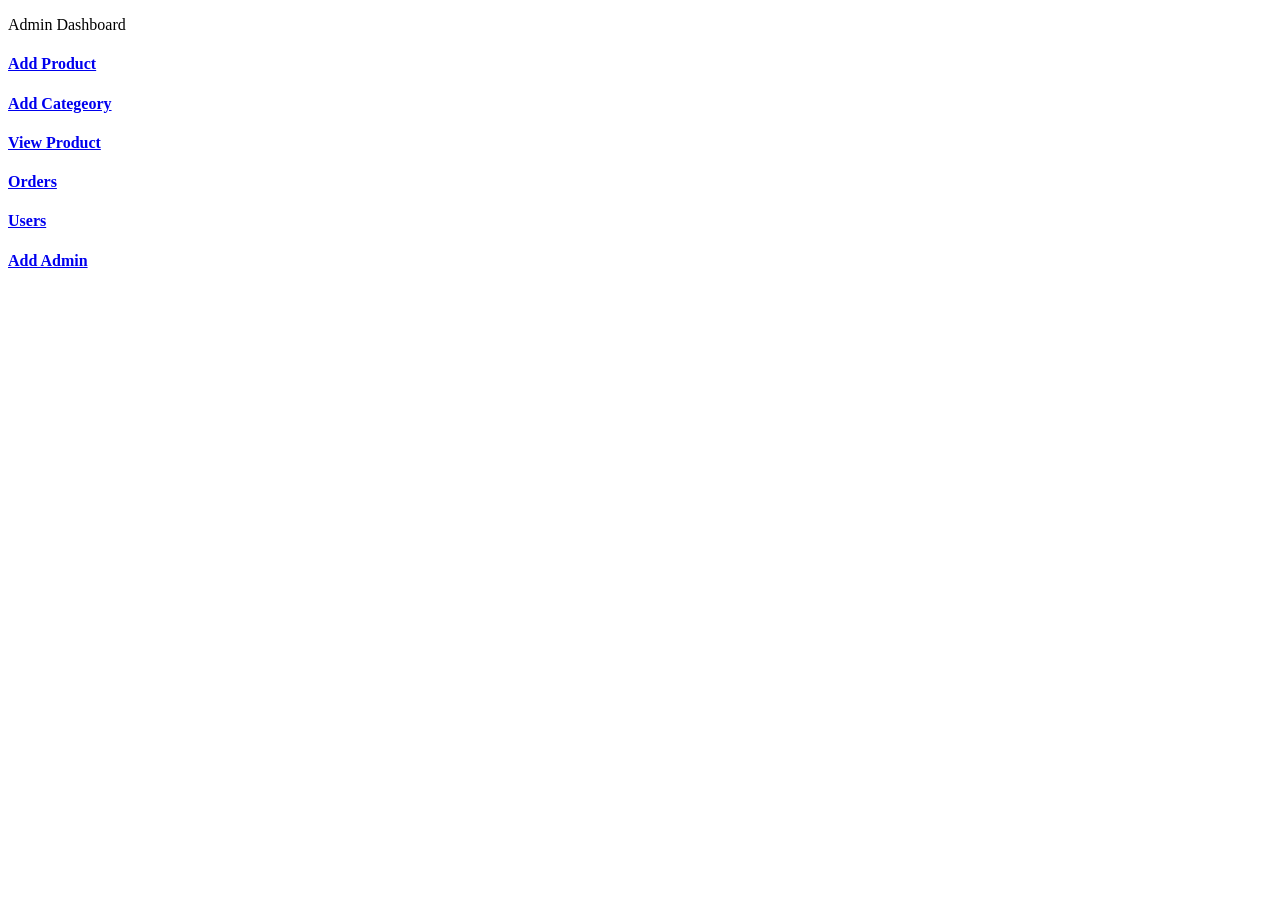
<file: src/main/resources/templates/admin/index.html>
<!DOCTYPE html>
<html lang="en" xmlns:th="http://www.thymeleaf.org"
     th:replace="~{base :: Layout(~{::section})}">
	<head>
		<title></title>
	</head>
	<body>
     <section>
		<div class="container p-5">
			<p class="text-center fs-3 mt-4">Admin Dashboard</p>
			<div class="row p-5"> 
				<div class="col-md-4 mt-2">
					<a href="/admin/loadAddProduct" class="text-decoration-none">
					<div class="card card-sh">
						<div class="card-body text-center text-primary">
							<i class="fa-solid fa-plus fa-3x text-primary"></i>
							 <h4 >Add Product</h4>
						</div>
					</div>
					</a>
				</div>
				
				<div class="col-md-4 mt-2">
					<a href="/admin/category" class="text-decoration-none">
					<div class="card card-sh">
						<div class="card-body text-center text-primary">
							
							<i class="fa-solid fa-table-list fa-3x text-warning"></i>
							 <h4 >Add Categeory</h4>
						</div>
					</div>
					</a>
				</div>
				
				
				<div class="col-md-4 mt-2">
					<a href="#" class="text-decoration-none">
					<div class="card card-sh">
						<div class="card-body text-center text-primary">
							<i class="fa-brands fa-product-hunt fa-3x text-success"></i>
							 <h4 >View Product</h4>
						</div>
					</div>
					</a>
				</div>				

				
				<div class="col-md-4 mt-4">
					<a href="#" class="text-decoration-none">
					<div class="card card-sh">
						<div class="card-body text-center text-primary">
							<i class="fa-solid fa-bookmark fa-3x text-warning	"></i>
							 <h4 >Orders </h4>
						</div>
					</div>
					</a>
				</div>
				
				<div class="col-md-4 mt-4">
					<a href="#" class="text-decoration-none">
					<div class="card card-sh">
						<div class="card-body text-center text-primary">
							<i class="fa-solid fa-circle-user fa-3x text-primary"></i>
							 <h4 >Users</h4>
						</div>
					</div>
					</a>
				</div>

				<div class="col-md-4 mt-4">
					<a href="#" class="text-decoration-none">
					<div class="card card-sh">
						<div class="card-body text-center text-primary">
							<i class="fa-solid fa-plus fa-3x text-primary"></i>
							 <h4 > Add Admin</h4>
						</div>
					</div>
					</a>
				</div>					
				
			</div>
		</div>
		
	 </section>
	</body>
</html>
</file>
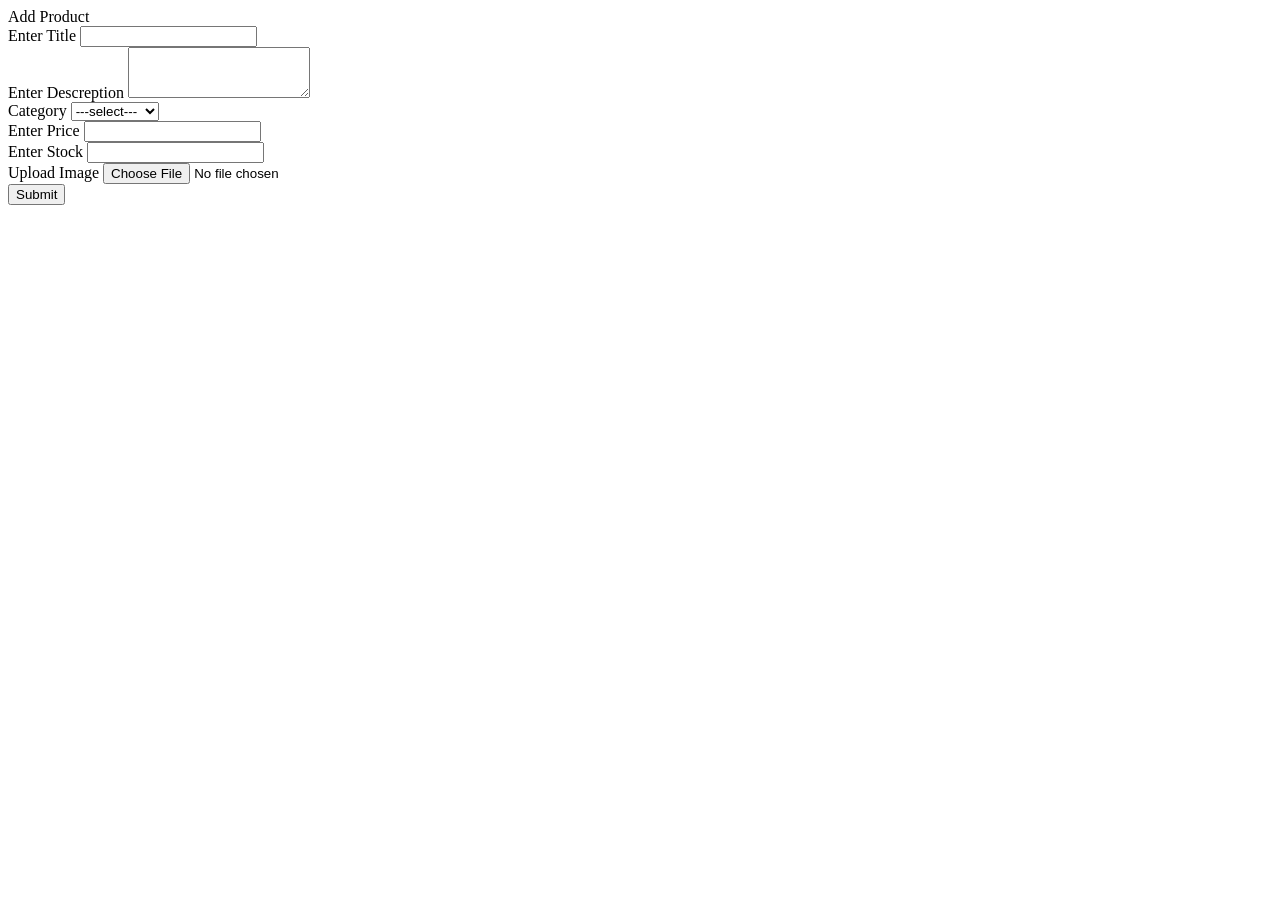
<file: src/main/resources/templates/admin/add_product.html>
<!DOCTYPE html>
<html lang="en" xmlns:th="http://www.thymeleaf.org"
     th:replace="~{base :: Layout(~{::section})}">
	<head>
		<title></title>
	</head>
	<body>
		<section>
		    <div class="container p-5 mt-3">
		        <div class="row">
		            <div class="col-md-6 offset-md-2">
		                <div class="card">
		                    <div class="card-header text-center fs-4">Add Product</div>
		                    <div class="card-body">
		                        <form>
		                            <div class="mb-3">
		                                <label>Enter Title</label> <input type="text" name="title"
										 class="form-control">
		                            </div>
									
									<div class="mb-3">
									    <label>Enter Descreption </label> 
										<textarea rows="3" cols="" class="form-control">
										</textarea>
									</div>

									<div class="mb-3">
									    <label>Category </label> <select class="form-control">
											<option>---select---</option>
											<option>Electronics</option>
											<option>Clothes</option>
											<option>Mobiles</option>
										</select>
									</div>
						
									<div class="mb-3">
									    <label>Enter Price</label> <input type="text" name="title"
										 class="form-control">
									</div>
									
									<div class="row">
										<div class="mb-3 col">
										    <label>Enter Stock</label> <input type="text" name="title"
											 class="form-control">
										</div>
									
										<div class="mb-3 col">
										    <label>Upload Image</label> <input type="file" name="title"
											 class="form-control">
										</div>

										
									</div>
									<button class="btn btn-primary col-md-12">Submit	</button>

									
		                        </form>
		                    </div>
		                </div>
		            </div>
		        </div>
		    </div>
		</section>
	</body>
</html>
</file>
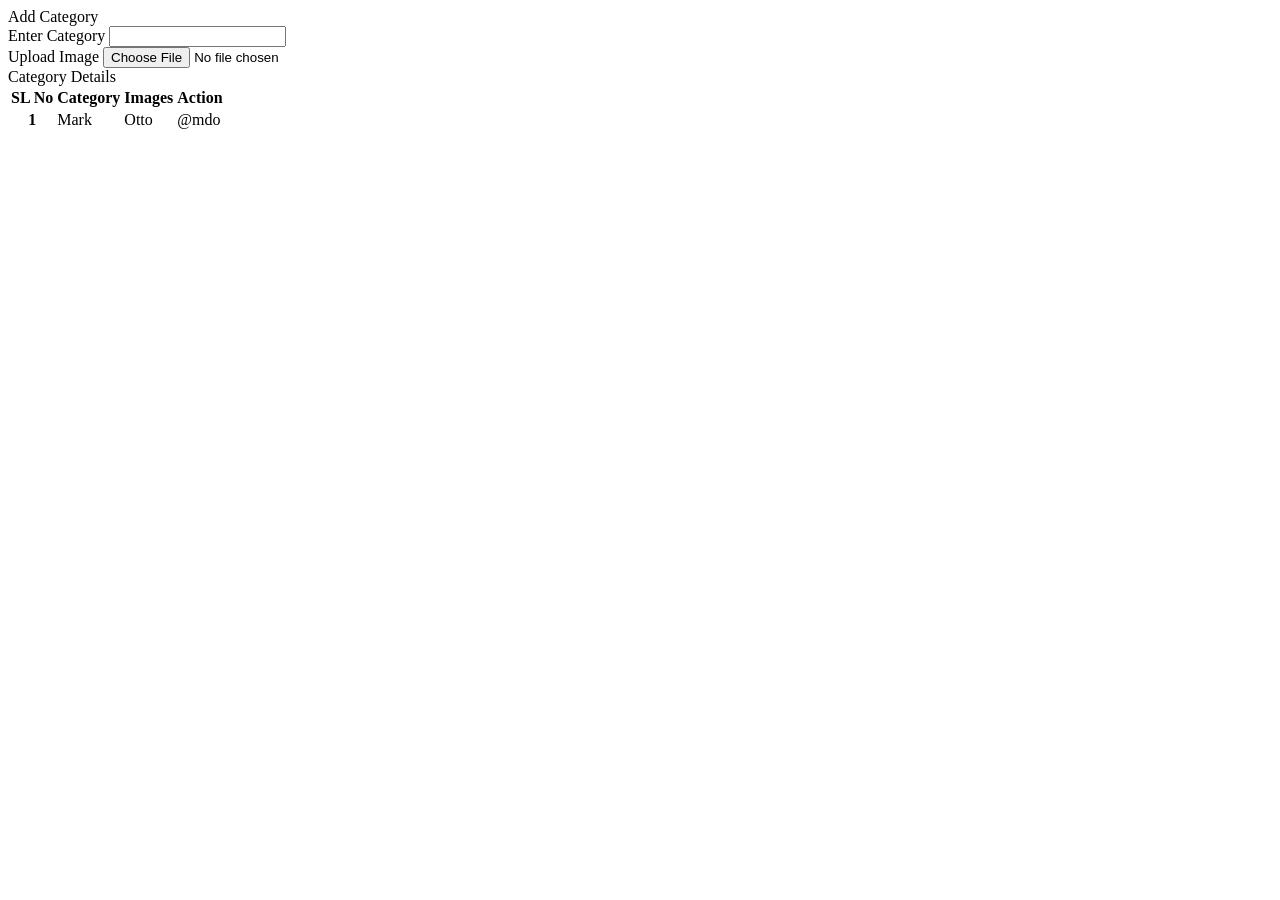
<file: src/main/resources/templates/admin/categoery.html>
<!DOCTYPE html>
<html lang="en" xmlns:th="http://www.thymeleaf.org"
     th:replace="~{base :: Layout(~{::section})}">
	<head>
		<title></title>
	</head>
	<body>
  <section>
	<div class="container-fluid  p-5 mt-3">
		<div class="row">
			<div class="col-md-4">
				<div class="card">
					<div class="card-header  text-center"> Add Category</div>
					<div class="card-body">
						<form>
							<div class="mg-3">Enter Category
							<input type="text" class="form-control">
								</div>
								
							<div class="mg-3">Upload Image
							<input type="file" class="form-control">
								</div>					
						</form>


					</div>
				</div>
			
			</div>
			<div class="col-md-8">
				
				<div class="card">
					<div class="card-header text-center">Category Details</div>
					<div class="card-body">
						<table class="table">
						  <thead>
						    <tr>
							<th scope="col">SL No</th>
						      <th scope="col">Category</th>
						      <th scope="col">Images</th>
						      <th scope="col">Action</th>
						    </tr>
						  </thead>
						  <tbody>
						    <tr>
						      <th scope="row">1</th>
						      <td>Mark</td>
						      <td>Otto</td>
						      <td>@mdo</td>
						    </tr>

						  </tbody>
						</table>	
					</div>
				</div>			
	     	</div>
		</div>
	</div>
  </section>
	</body>
</html>
</file>
